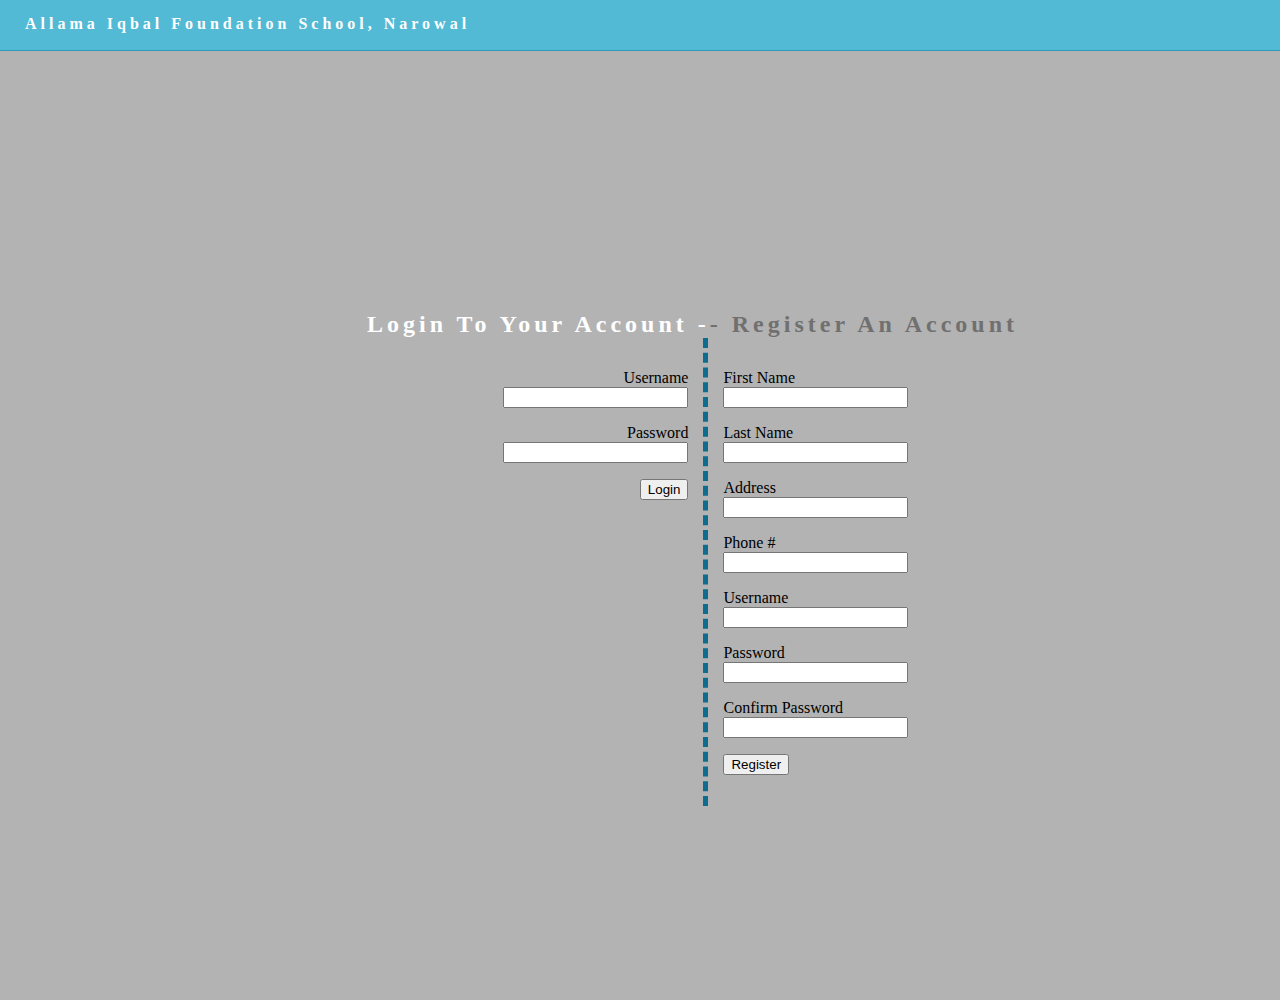
<file: index.html>
<!doctype html>
<html lang="en-US">
<head>
<meta charset="utf-8">
<meta http-equiv="X-UA-Compatible" content="IE=edge">
<meta name="viewport" content="width=device-width, initial-scale=1">
<title>Allama Iqbal Foundation School Narowal</title>
<link href="css/singlePageTemplate.css" rel="stylesheet" type="text/css">
<!--The following script tag downloads a font from the Adobe Edge Web Fonts server for use within the web page. We recommend that you do not modify it.-->
<script>var __adobewebfontsappname__="dreamweaver"</script>
<script src="http://use.edgefonts.net/source-sans-pro:n2:default.js" type="text/javascript"></script>
<script type="text/javascript" src="javascript/formValidator.js"></script>
</head>
<body>
	<div class="container"> 
		<header> 
    		<a href="index.html">
    			<h4 class="logo">Allama Iqbal Foundation School, Narowal</h4>
    		</a>
  		</header>
		<section class="hero" id="hero">
		</section>
		<div class="form_wrapper" >
		<h2 class="hero_header">Login To Your Account -<span class="light">- Register An Account</span></h2>
			<aside class="right">
				<form id="login" name="loginForm" action="phpScripts/login.php" onsubmit="return validateLoginForm()" method="POST">
					<p><label>Username</label><br><input type="text" name="username"></p>
					<p><label>Password</label><br><input type="password" name="password"></p>
					<p><input type="submit" class="button" value="Login"></p>
				</form>
			</aside>
			<aside class="left">
				<form class="center" name="registerForm" action="phpScripts/register.php" onsubmit="return validateRegisterForm()" method="POST">
					<p><label>First Name</label><br><input type="text" name="first_name"></p>
					<p><label>Last Name</label><br><input type="text" name="last_name"></p>
					<p><label>Address</label><br><input type="text" name="address"></p>
					<p><label>Phone #</label><br><input type="text" name="phone_no"></p>
					<p><label>Username</label><br><input type="username" name="username"></p>
					<p><label>Password</label><br><input type="password" name="password"></p>
					<p><label>Confirm Password</label><br><input type="password" name="confirm_password"></p>
					<p><input type="submit" class="button" value="Register"></p>
				</form>
			</aside>
		</div>
	</div>
</body>
</html>
</file>
<file: css/singlePageTemplate.css>
@charset "UTF-8";
/* Body */
body {
	font-family: source-sans-pro;
	background-color: #f2f2f2;
	margin-top: 0px;
	margin-right: 0px;
	margin-bottom: 0px;
	margin-left: 0px;
	font-style: normal;
	font-weight: 200;
}
/* Container */
.container {
	width: 1385px;
	margin-left: auto;
	margin-right: auto;
	height: 1000px;
	background-color: #B3B3B3;
}
.container .left {
	width: 37%;
	float: left;
	padding: 15px;
	margin-right: 85px;
	border-left:thick dashed #0E6D8F;
}
.container .right {
	width: 37%;
	padding: 15px;
	float: left;
	margin-left: 125px;
}

.course_wrapper {
	width: 85.5%;
	margin: 0 auto;
	height: 86%;
	float:right;
	background-color: aliceblue;
	
}

.course {
	border: 1px solid #6ABACF;
	border-radius: 5px;
	background-color: aliceblue;
	margin-top: 10px;
	padding: 10px;
}

.course_content {
	height: 100%;
	overflow-y: auto;
	padding-left: 30px;
}

.unit_descriptions {
	margin-top: 60px;
	margin-left: 60px;
}

#login {
	text-align: right
}

#quizResults {
	display: none;
    height: 50px;
    width: 340px;
    padding-top: 20px;
    border: 1px solid black;
    transform: translate(400px, 0px);
    font-weight: bold;
}

/* Navigation */
header {
	width: 100%;
	height: 5%;
	background-color: #52bad5;
	border-bottom: 1px solid #2C9AB7;
}

nav {
	float: right;
	width: 50%;
	text-align: right;
	margin-right: 25px;
}

header nav ul {
	list-style: none;
	float: right;
}
nav ul li {
	float: left;
	color: #FFFFFF;
	font-size: 14px;
	text-align: left;
	margin-right: 25px;
	letter-spacing: 2px;
	font-weight: bold;
	transition: all 0.3s linear;
}
ul li a {
	color: #FFFFFF;
	text-decoration: none;
}
ul li:hover a {
	color: #2C9AB7;
}

.navUnit {
	margin-left: 20px;
	color:#07247F;
	font-size: 25px;
	font-weight: 900;
	border-bottom: 1px dashed #07247F;
	
}

.quizLink {
	margin-left: 10px;
}

.course a {
	color: #0E6D8F;
	text-decoration: none;
}
.course a:hover {
	color: #2C9AB7;
}

.noStyle {
	text-decoration:none;
}

.noStyle h2{
	color: #2C9AB7;
}

.noStyle span{
	color: black;
	margin-left:20%;
}

.noStyle h2:hover {
	color: #0E6D8F;
}

.sideNav {
    height: 84%;
    width: 200px;
    z-index: 1;
    top: 0;
    left: 0;
    background-color:#E6F0FF;
    overflow-x: hidden;
    padding-top: 20px;
	float:left;
}

.sideNav a {
    padding: 6px 6px 6px 32px;
    text-decoration: none;
    font-size: 25px;
    color: #818181;
    display: block;
}

.sideNav a:hover {
    color: #2C9AB7;
}

.hero_header {
	color: #FFFFFF;
	text-align: center;
	margin-top: 0px;
	margin-right: 0px;
	margin-bottom: 0px;
	margin-left: 0px;
	letter-spacing: 4px;
}
.content_wrapper {
	width: 80%;
	margin: 0 auto;
	height: 1000px;
}

.container .form_wrapper {
	width: 80%;
	margin: 0 auto;
	height: 500px;
	;
}

.header_section {
	color: #0E6D8F;
	text-align: left;
	font-weight: bolder;
	margin-top: 40px;
	margin-right: 0px;
	margin-bottom: 80px;
	margin-left: 50px;
	letter-spacing: 4px;
}

.course_header {
	color: #0E6D8F;
	text-align: left;
	font-weight: bolder;
	margin-top: 30px;
	margin-right: 0px;
	margin-bottom: 30px;
	margin-left: 50px;
	letter-spacing: 4px;
}

#mark {
	border-color: #0E6D8F;
    border-radius: 6px;
    padding: 15px;
	margin-top: 15px;
	background-color: #E6F0FF;
	float: left;
}

/* Hero Section */
.hero {
	background-color: #B3B3B3;
	padding-top: 250px;
	padding-bottom: 10px;
}
.light {
	font-weight: bold;
	color: #717070;
}
.tagline {
	text-align: center;
	color: #FFFFFF;
	margin-top: 4px;
	font-weight: lighter;
	text-transform: uppercase;
	letter-spacing: 1px;
}

.button:hover {
	background-color: #FEFEFE;
	color: #C4C4C4;
	cursor: pointer;
}

.hidden {
	display: none;
}

.centerRight {
	
	width: 68%;
	border: 1px solid #C50D10;
	float: right;
	padding: 15px;
	
}

.logo {
	color: #fff;
	font-weight: bold;
	text-align: undefined;
	width: 45%;
	float: left;
	margin-top: 15px;
	margin-left: 25px;
	letter-spacing: 4px;
}


lable {
	font-weight: bold;
}
.courses h3 {
	text-decoration: underline;
}
</file>
